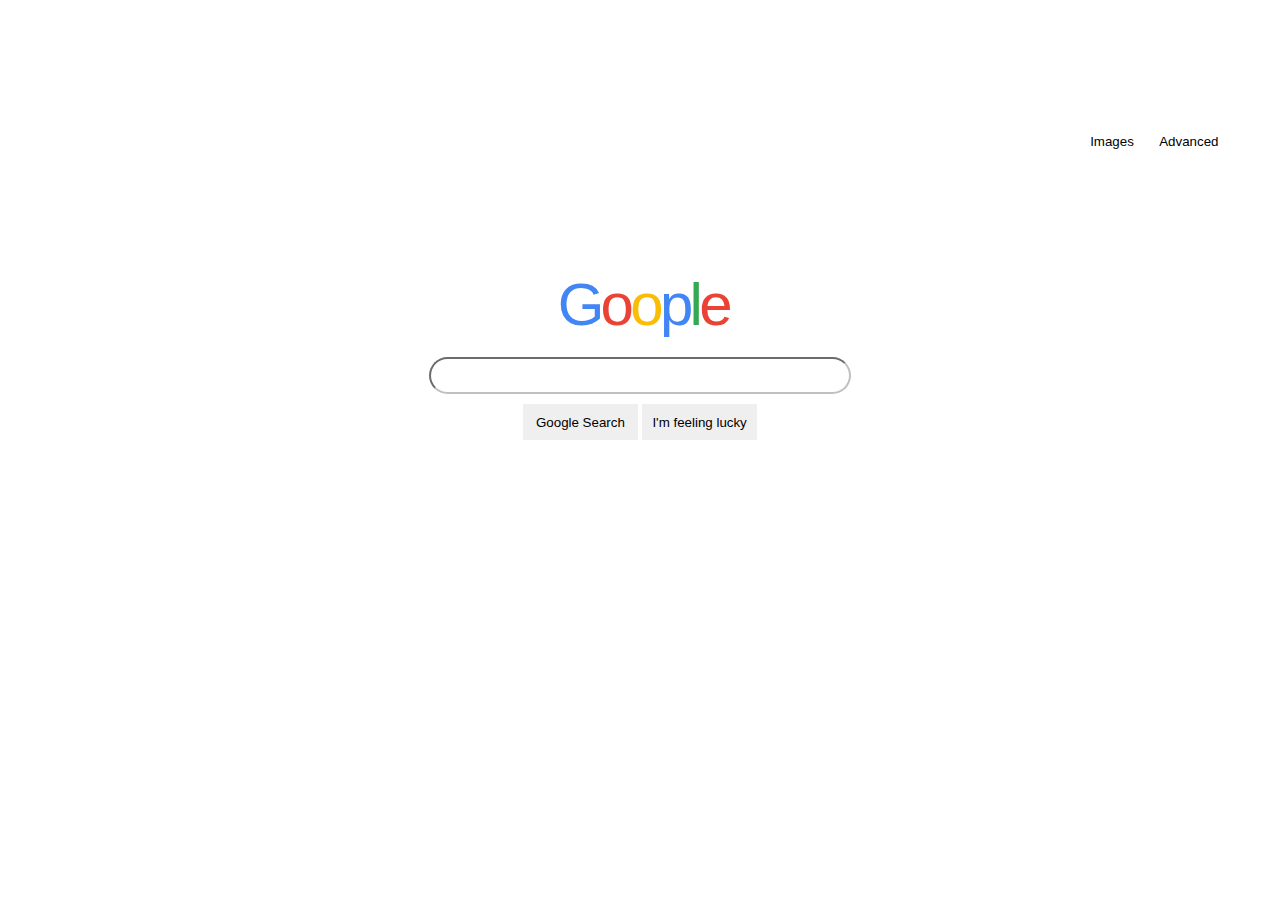
<file: index.html>
<!DOCTYPE html>
<html lang="en">
    <head>
        <title>Search</title>
        <meta name="viewport" content="width=device-width, initial-scale=1.0"> <!--I'm just used to putting this for some reason-->
        <link rel="stylesheet" href="google.css">
    </head>
    <body>
        <div class="button_container">
            <form action="http://127.0.0.1:3000/c:/Users/dogu.alkurt/Github%20Repositories/dohaal.github.io/advanced.html">
                <input id="button_advanced" width="10vw" type="submit" value="Advanced">
            </form>
            <form action="http://127.0.0.1:3000/c:/Users/dogu.alkurt/Github%20Repositories/dohaal.github.io/image.html">
                <input id="button_image" width="10vw" type="submit" value="Images">
            </form>
        </div>

        <div class="search_container">
            <h1 class="google_font">
                <span style="color:#4285f4;">G</span>
                <span style="color:#EA4335;">o</span>
                <span style="color:#FBBC05;">o</span>
                <span style="color:#4285f4;">p</span>
                <span style="color:#34A853;">l</span>
                <span style="color:#EA4335;">e</span>
            </h1>
            <form action="https://google.com/search">
                <input class="google_textbox"  type="text" name="q">
                <br>
                <input class="search_buttons" type="submit" value="Google Search">
                <input class="search_buttons" type="submit" value="I'm feeling lucky" name="btnI">
            </form>
        </div>
    </body>
</html>
</file>
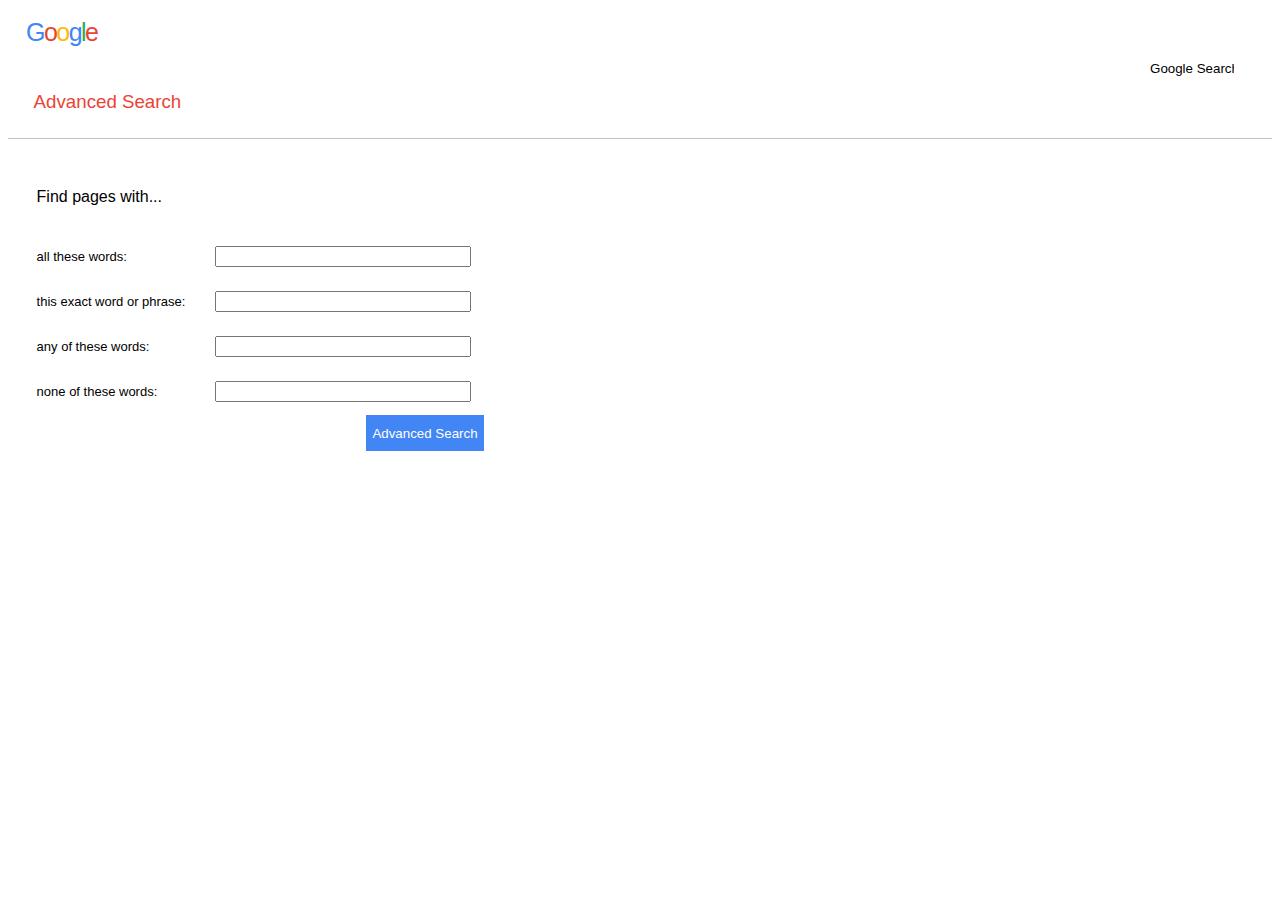
<file: advanced.html>
<!DOCTYPE html>
<html lang="en">
    <head>
        <title>Advanced</title>
        <meta name="viewport" content="width=device-width, initial-scale=1.0">
        <link rel="stylesheet" href="google.css">
    </head>
    <body>
        <div class="button_container">
            <form action="http://127.0.0.1:3000/c:/Users/dogu.alkurt/Github%20Repositories/dohaal.github.io/index.html">
                <input style="translate:0vw 14vw;" id="button_advanced" width="10vw" type="submit" value="Google Search">
            </form>
        </div>
        <h6 class="google_font_small">
            <span style="color:#4285f4;">G</span>
            <span style="color:#EA4335;">o</span>
            <span style="color:#FBBC05;">o</span>
            <span style="color:#4285f4;">g</span>
            <span style="color:#34A853;">l</span>
            <span style="color:#EA4335;">e</span>
        </h6>
        <h3 class="font_advanced">Advanced Search</h3>
        <form action="https://google.com/search">
            <table>
                <tr>
                    <td>
                        <h5>Find pages with...</h5>
                    </td>
                </tr>
                <tr>
                    <td>
                        <p>all these words:</p>
                    </td>
                    <td>
                        <input class="advanced_textbox" type="text" name="as_q">
                    </td>
                </tr>
                <tr>
                    <td>
                        <p>this exact word or phrase:</p>
                    </td>
                    <td>
                        <input class="advanced_textbox" type="text" name="as_epq">
                    </td>
                </tr>
                <tr>
                    <td>
                        <p>any of these words:</p>
                    </td>
                    <td>
                        <input class="advanced_textbox" type="text" name="as_oq">
                    </td>
                </tr>
                <tr>
                    <td>
                        <p>none of these words:</p>
                    </td>
                    <td>
                        <input class="advanced_textbox" type="text" name="as_eq">
                    </td>
                </tr>
            </table>
            <input id="button_advanced_search" type="submit" value="Advanced Search">
    </body>
</html>
</file>
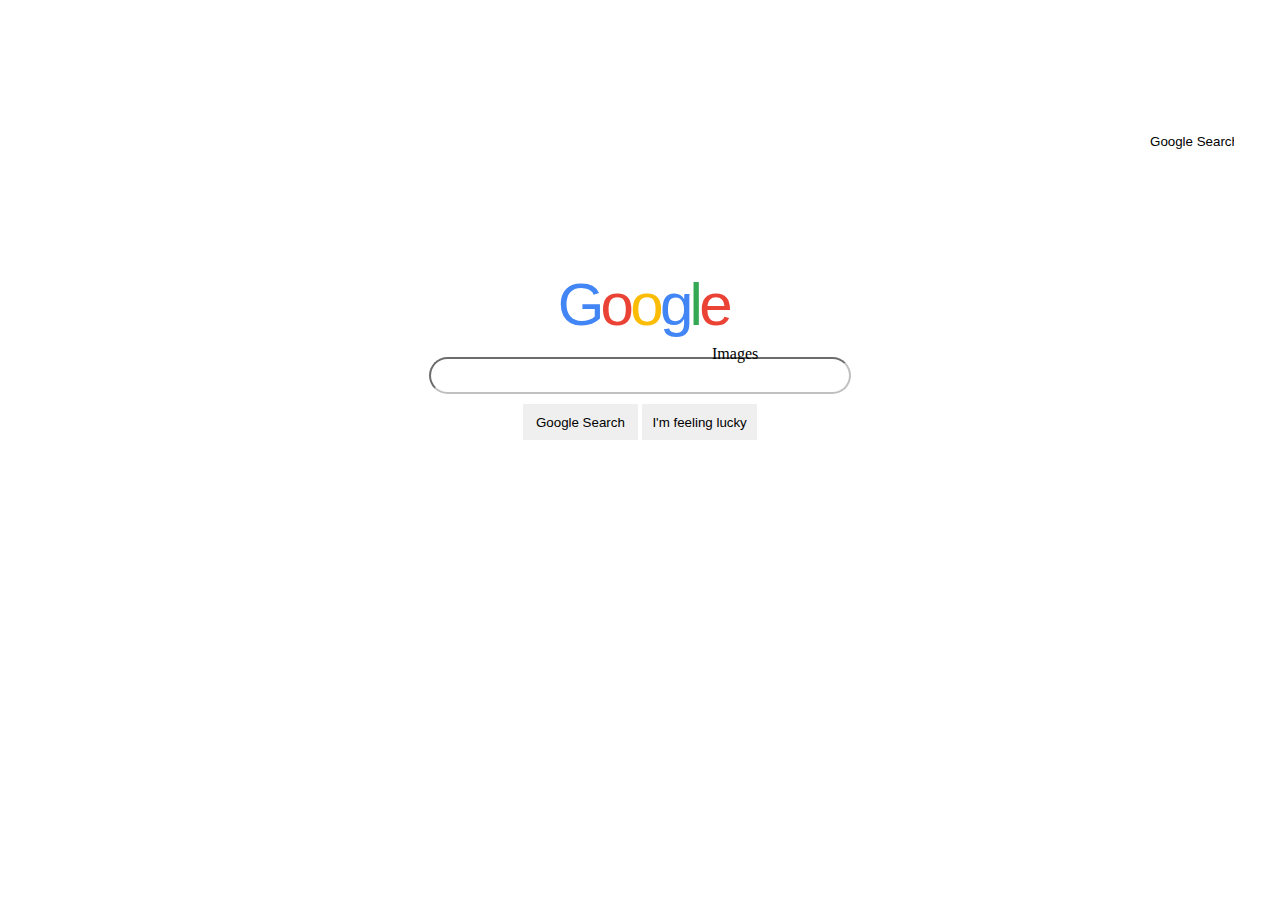
<file: image.html>
<!DOCTYPE html>
<html lang="en">
    <head>
        <title>Image</title>
        <meta name="viewport" content="width=device-width, initial-scale=1.0"> <!--I'm just used to putting this for some reason-->
        <link rel="stylesheet" href="google.css">
    </head>
    <body>
        <div class="button_container">
            <form action="http://127.0.0.1:3000/c:/Users/dogu.alkurt/Github%20Repositories/dohaal.github.io/index.html">
                <input id="button_advanced" width="10vw" type="submit" value="Google Search">
            </form>
        </div>
        <div class="search_container">
            <h1 class="google_font">
                <span style="color:#4285f4;">G</span>
                <span style="color:#EA4335;">o</span>
                <span style="color:#FBBC05;">o</span>
                <span style="color:#4285f4;">g</span>
                <span style="color:#34A853;">l</span>
                <span style="color:#EA4335;">e</span>
            </h1>
            <h4 class="images_subscript">Images</h4>
            <form action="https://www.google.com/search">
                <input class="google_textbox"  type="text" name="q">
                <input type="hidden" name="tbm" value="isch">
                <br>
                <input class="search_buttons" type="submit" value="Google Search">
                <input class="search_buttons    " type="submit" value="I'm feeling lucky" name="btnI">
            </form>
        </div>
    </body>
</html>
</file>
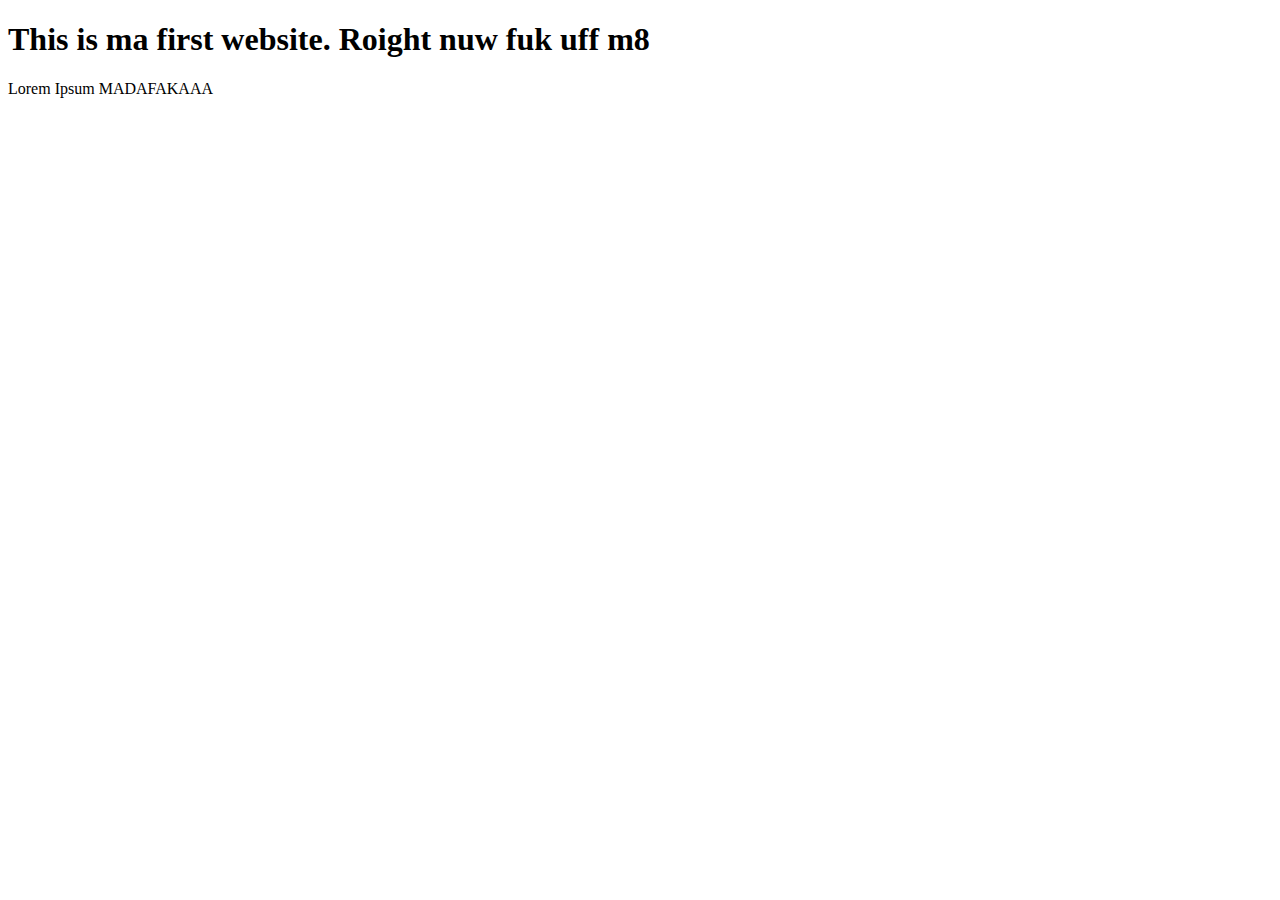
<file: myweb.html>
<!DOCTYPE html>
<html lang="en">
    <head>
        <meta name="viewport" content="width=device-width, initial-scale=1.0">
        <title>
            madick
        </title>
    </head>
    <body>
        <h1>This is ma first website. Roight nuw fuk uff m8</h1>
        <p>
            Lorem Ipsum MADAFAKAAA
        </p>
    </body>
</html>
</file>
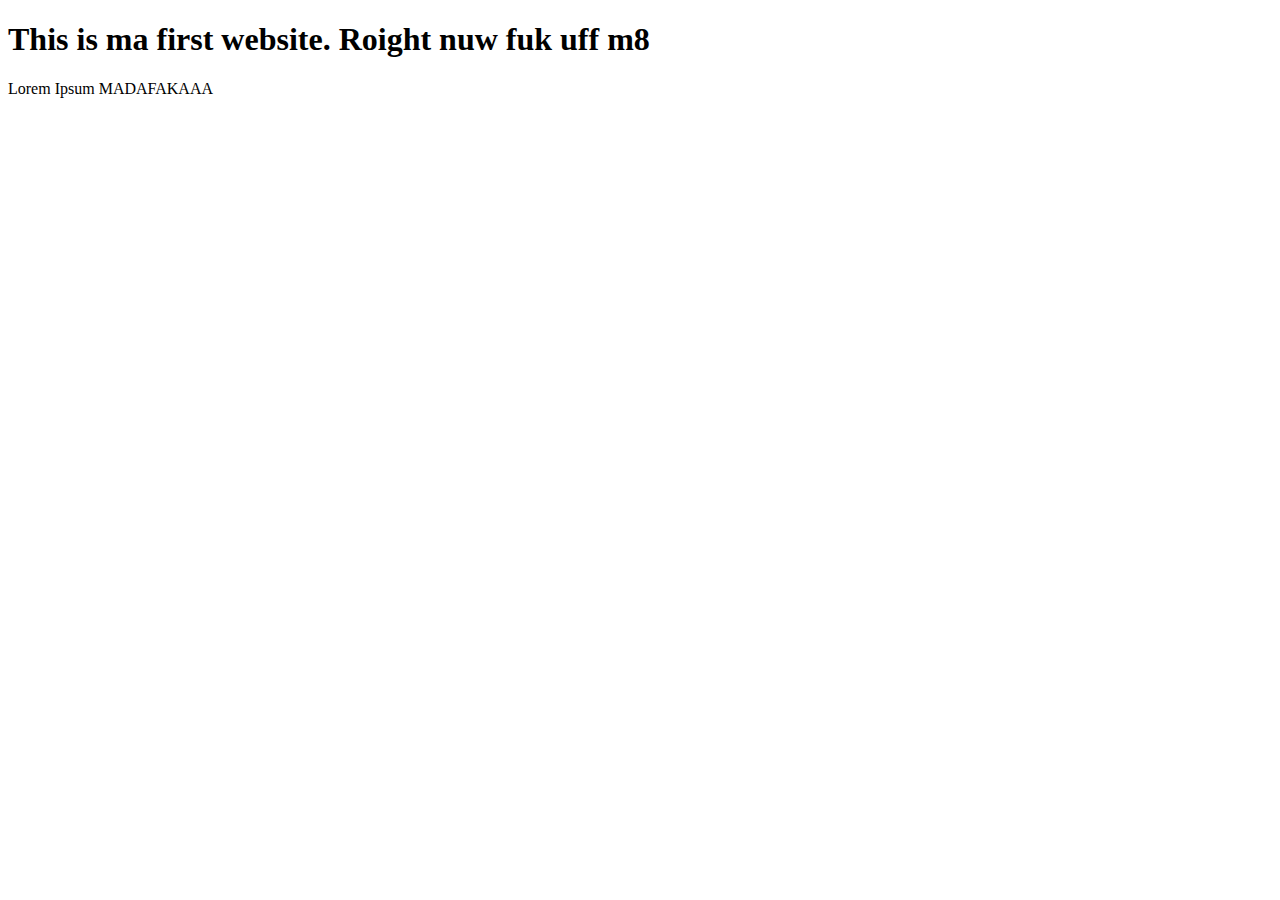
<file: some_website.html>
<!DOCTYPE html>
<html lang="en">
    <head>
        <title>
            MADICK
        </title>
    </head>
    <body>
        <h1>This is ma first website. Roight nuw fuk uff m8</h1>
        <p>
            Lorem Ipsum MADAFAKAAA
        </p>
    </body>
</html>
</file>
<file: google.css>
*{
    box-sizing: border-box;
}

h5{
    font-family: Verdana, Geneva, Tahoma, sans-serif;
    font-weight: 500;
    padding-left: 2vw;
    font-size: medium;
}

p{
    padding-left: 2vw;
    font-family: Verdana, Geneva, Tahoma, sans-serif;
    font-size: small;

}

.button_container{
    width: 10vw;
    height: auto;
    position: relative;
    float: right;
    translate: 5vw -15vw;
}

#button_advanced{
    position: absolute;
    top: 5vh;
    right: 8vw;
    width: 7vw;
    height: 4vh;
    background-color: white;
    border: none;
    cursor: pointer;
}

#button_advanced:hover{
    text-decoration: underline;
}


#button_advanced_search{
    color: white; 
    height: 4vh; 
    width: auto;
    background-color: #4285f4; 
    border: none; 
    margin-left: 28vw;"
    cursor: pointer;
}

#button_advanced_search:hover{
    background-color: #1467ec;
}

.advanced_textbox{
    width: 20vw;
    margin-left: 2vw;
}

#button_image{
    position: absolute;
    top: 5vh;
    right: 14vw;
    width: 7vw;
    height: 4vh;
    background-color: white;
    border: none;
    cursor: pointer;
}

#button_image:hover{
    text-decoration: underline;
}

.images_subscript{
    position: absolute;
    left: 55vw;
    top: 6vh;
    font-weight: 300;

}

.search_container{
    margin: auto;
    text-align: center;
    margin-top: 30vh;
    position: relative;
}

.search_buttons{
    translate: 0 10px;
    border: none;
    width: 9vw;
    height: 4vh;
}

.search_buttons:hover{
    background-color: #dad9d9;
    border: 1px solid silver;
   
}

.google_font{
    font-size: 60px;
    margin: 2vh;
    letter-spacing: -0.17em;
    font-family: Verdana, Geneva, Tahoma, sans-serif;
    font-weight: 400;
}

.google_font_small{
    font-size: 25px;
    margin: 2vh;
    letter-spacing: -0.17em;
    font-family: Verdana, Geneva, Tahoma, sans-serif;
    font-weight: 400;
}

.font_advanced{
    padding: 2vw;
    padding-left: 2vw;
    font-family: Verdana, Geneva, Tahoma, sans-serif;
    margin-top: 2vh;
    color:#EA4335;
    font-weight: lighter;
    border-bottom: 1px solid silver;
    
}

.google_textbox{
    width: 33vw; 
    border-radius: 20px;
    height: 5ch;
    border-color: silver;
}

.google_textbox:hover{
    background-color: #eeeeee;
}
</file>
